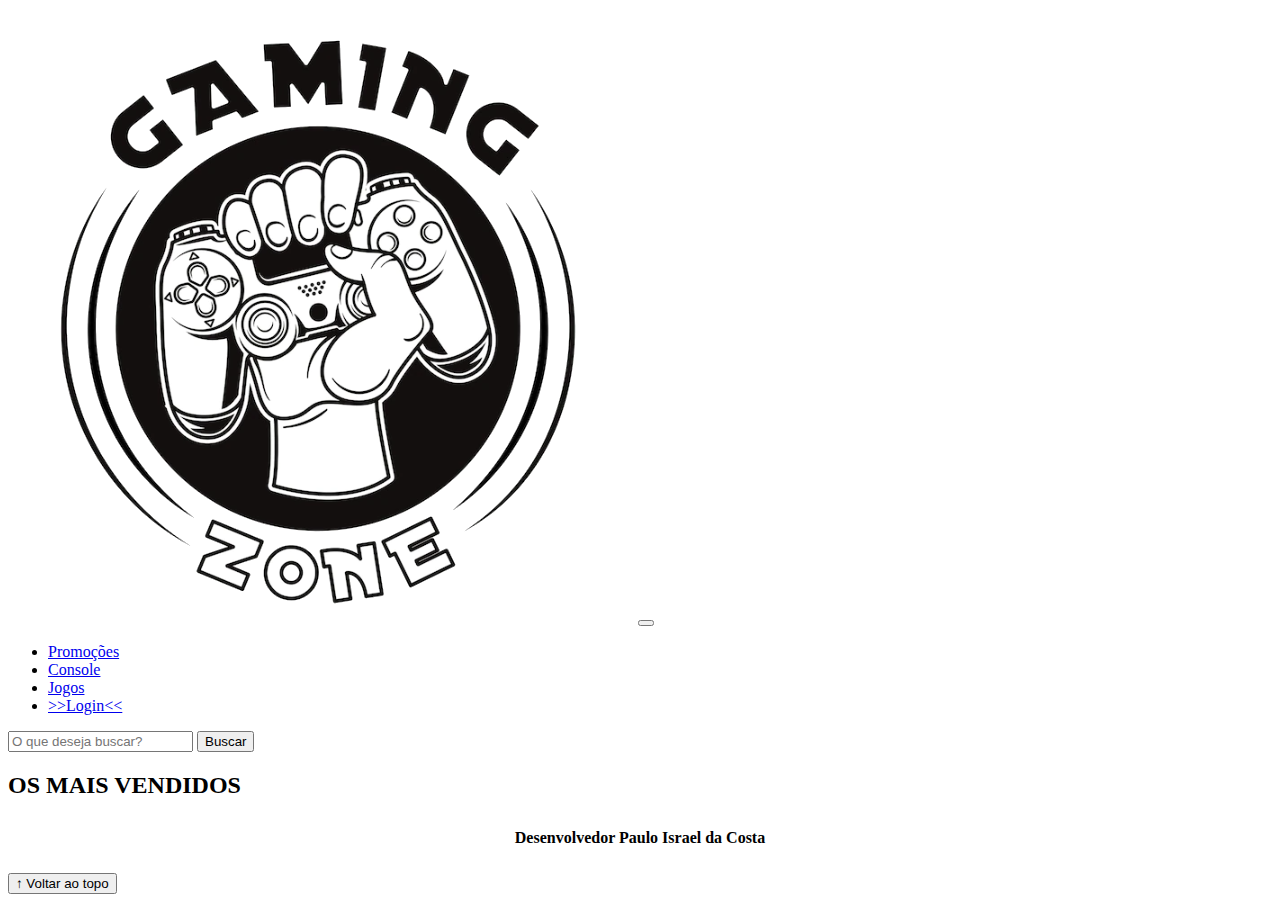
<file: index.html>
<!DOCTYPE html>
<html lang="pt-br">

<head>
  <meta charset="UTF-8">
  <meta http-equiv="X-UA-Compatible" content="IE=edge">
  <meta name="viewport" content="width=device-width, initial-scale=1.0">
  <title>LH Games</title>

  <link href="https://cdn.jsdelivr.net/npm/bootstrap@5.2.2/dist/css/bootstrap.min.css" rel="stylesheet"
    integrity="sha384-Zenh87qX5JnK2Jl0vWa8Ck2rdkQ2Bzep5IDxbcnCeuOxjzrPF/et3URy9Bv1WTRi" crossorigin="anonymous">

  <link rel="stylesheet" href="css/estilo.css">



</head>

<body>
  <header>
    <nav class="navbar navbar-expand-lg bg-body-tertiary">
      <div class="container-fluid">
        <a class="navbar-brand" href="ndex.html"><img src="img/logo.png"></a>
        <button class="navbar-toggler" type="button" data-bs-toggle="collapse" data-bs-target="#navbarSupportedContent" aria-controls="navbarSupportedContent" aria-expanded="false" aria-label="Toggle navigation">
          <span class="navbar-toggler-icon"></span>
        </button>
        <div class="collapse navbar-collapse" id="navbarSupportedContent">
          <ul class="navbar-nav me-auto mb-2 mb-lg-0">
            <li class="nav-item">
              <a class="nav-link active" aria-current="page" href="#">Promoções</a>
            </li>
            <li class="nav-item">
              <a class="nav-link" href="#">Console</a>
            </li>
            <li class="nav-item">
              <a class="nav-link" href="#">Jogos</a>
            </li>
            <li class="nav-item">
              <a class="nav-link" href="Login.html">>>Login<<</a>
                  </ul>
          <form class="d-flex" role="search">
            <input class="form-control me-2" type="search" placeholder="O que deseja buscar?" aria-label="Search">
            <button class="btn btn-outline-success" type="submit">Buscar</button>
          </form>
        </div>
      </div>
    </nav>
  </header>

  <main>



    <section id="section-banners" class="container-fluid">

      

    </section>
    <section id="section-vendidos" class="container-fluid">

      <h2>OS MAIS VENDIDOS</h2>

     
    </div>
    </section>


  </main>

  <footer>
    <p>Desenvolvedor Paulo Israel da Costa</p>
  </footer>

  <button id="voltar-topo" type="button" class="btn btn-outline-primary" onclick="topo()">&uarr; Voltar ao topo</button>

  <script src="js/script.js"></script>
  <script src="https://cdn.jsdelivr.net/npm/bootstrap@5.2.2/dist/js/bootstrap.bundle.min.js"
    integrity="sha384-OERcA2EqjJCMA+/3y+gxIOqMEjwtxJY7qPCqsdltbNJuaOe923+mo//f6V8Qbsw3"
    crossorigin="anonymous"></script>
<script src="js/script.js"></script>

</body>

</html>
</file>
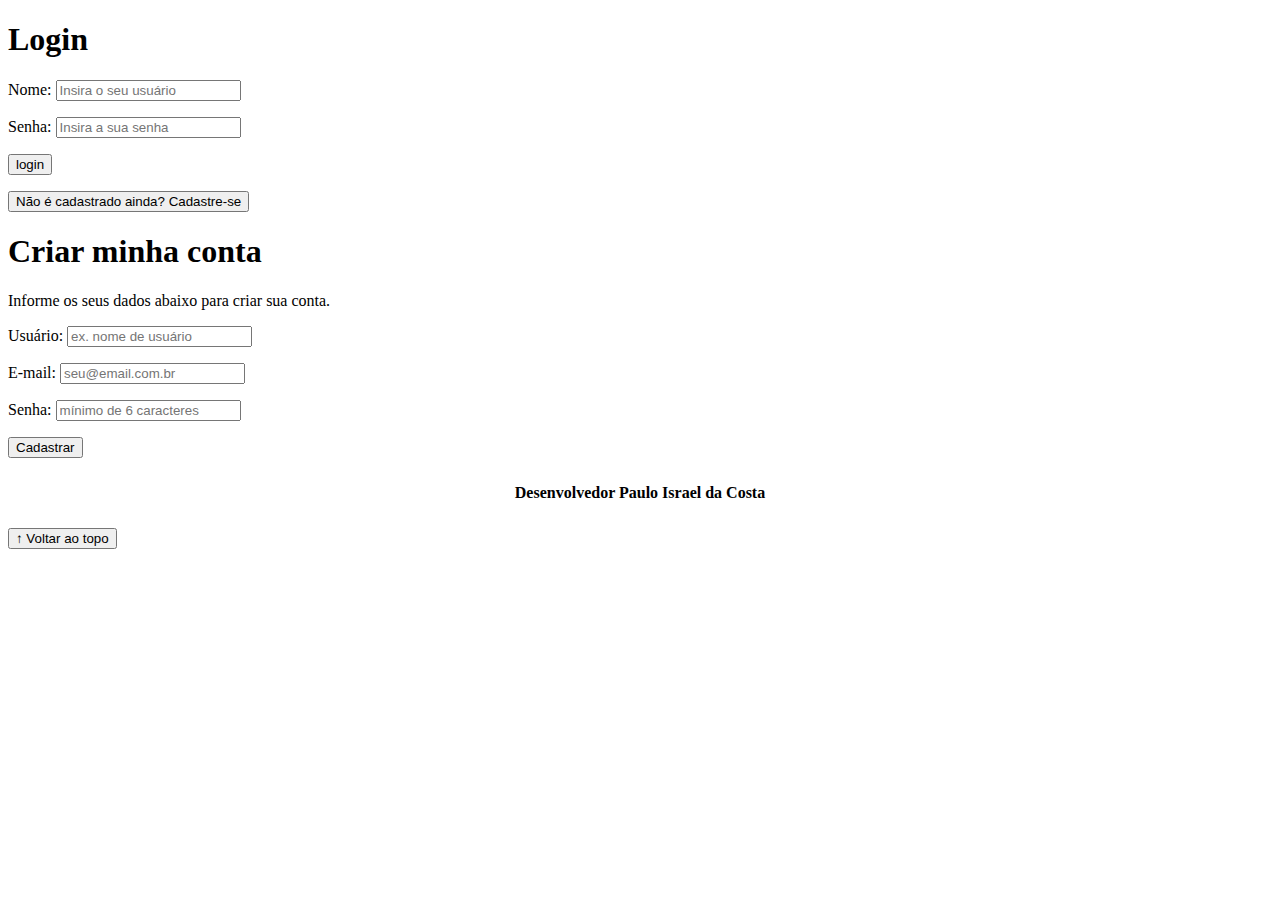
<file: login.html>
<!DOCTYPE html>
<html lang="pt-br">

<head>
    <meta charset="UTF-8">
    <meta http-equiv="X-UA-Compatible" content="IE=edge">
    <meta name="viewport" content="width=device-width, initial-scale=1.0">
    <title>LH Games - login</title>
    <link href="https://cdn.jsdelivr.net/npm/bootstrap@5.2.2/dist/css/bootstrap.min.css" rel="stylesheet"
        integrity="sha384-Zenh87qX5JnK2Jl0vWa8Ck2rdkQ2Bzep5IDxbcnCeuOxjzrPF/et3URy9Bv1WTRi" crossorigin="anonymous">
    <link rel="stylesheet" href="css/estilo.css">
</head>

<body>
    <header>
        
    </header>

    <main>
        <section id="section-login">
            <h1>Login</h1>
            <div class="d-flex justify-content-center">
                <form method="post" action="" id="login">
                    <p>
                        <label for="usuario">Nome: </label>
                        <input id="usuario" name="usuario" required="required" type="text"
                            placeholder="Insira o seu usuário" class="form-control" />
                    </p>
                    <p>
                        <label for="senha">Senha: </label>
                        <input id="senha" name="senha" required="required" type="password"
                            placeholder="Insira a sua senha" class="form-control" />
                    </p>
                    <p>
                        <input type="button" value="login" class="btn btn-primary" id="bt-login" onclick="login()" />
                    </p>
                </form>
            </div>
        </section>

        <section id="section-cadastro">
            <div id="botao-cadastrar">
                <button type="button" class="btn btn-info">Não é cadastrado ainda? Cadastre-se</button>
            </div>
            <div id="form-cadastrar">

                <h1>Criar minha conta</h1>
                <p>Informe os seus dados abaixo para criar sua conta.</p>

                <div class="d-flex justify-content-center">
                    <form method="post" action="" id="login">
                        <p>
                            <label for="usuario">Usuário: </label>
                            <input id="usuario" name="usuario" required="required" type="text"
                                placeholder="ex. nome de usuário" class="form-control" />
                        </p>
                        <p>
                            <label for="email">E-mail: </label>
                            <input id="email" name="email" required="required" type="email"
                                placeholder="seu@email.com.br" class="form-control" />
                        </p>
                        <p>
                            <label for="senha">Senha: </label>
                            <input id="senha" name="senha" required="required" type="password"
                                placeholder="mínimo de 6 caracteres" class="form-control" />
                        </p>
                        <p>
                            <input type="button" value="Cadastrar" class="btn btn-primary" id="bt-cadastrar"
                                onclick="cadastro()" />
                        </p>
                    </form>
                </div>

            </div>
        </section>

    </main>



    <footer>
        <p>Desenvolvedor Paulo Israel da Costa</p>
    </footer>

    <button id="voltar-topo" type="button" class="btn btn-outline-primary">&uarr; Voltar ao topo</button>

    <script src="https://cdn.jsdelivr.net/npm/bootstrap@5.2.2/dist/js/bootstrap.bundle.min.js"
        integrity="sha384-OERcA2EqjJCMA+/3y+gxIOqMEjwtxJY7qPCqsdltbNJuaOe923+mo//f6V8Qbsw3"
        crossorigin="anonymous"></script>
    <script src="js/script.js"></script>

    <script src="https://code.jquery.com/jquery-3.6.1.js"
        integrity="sha256-3zlB5s2uwoUzrXK3BT7AX3FyvojsraNFxCc2vC/7pNI=" crossorigin="anonymous"></script>
    <script type="text/javascript" src="js/jquery-script.js"></script>

</body>

</html>
</file>
<file: css/estilo.css>
/*Rodapé*/

footer {
    text-align: center;
}

footer p {
    font-weight: bold;
    padding: 10px;
}
</file>
